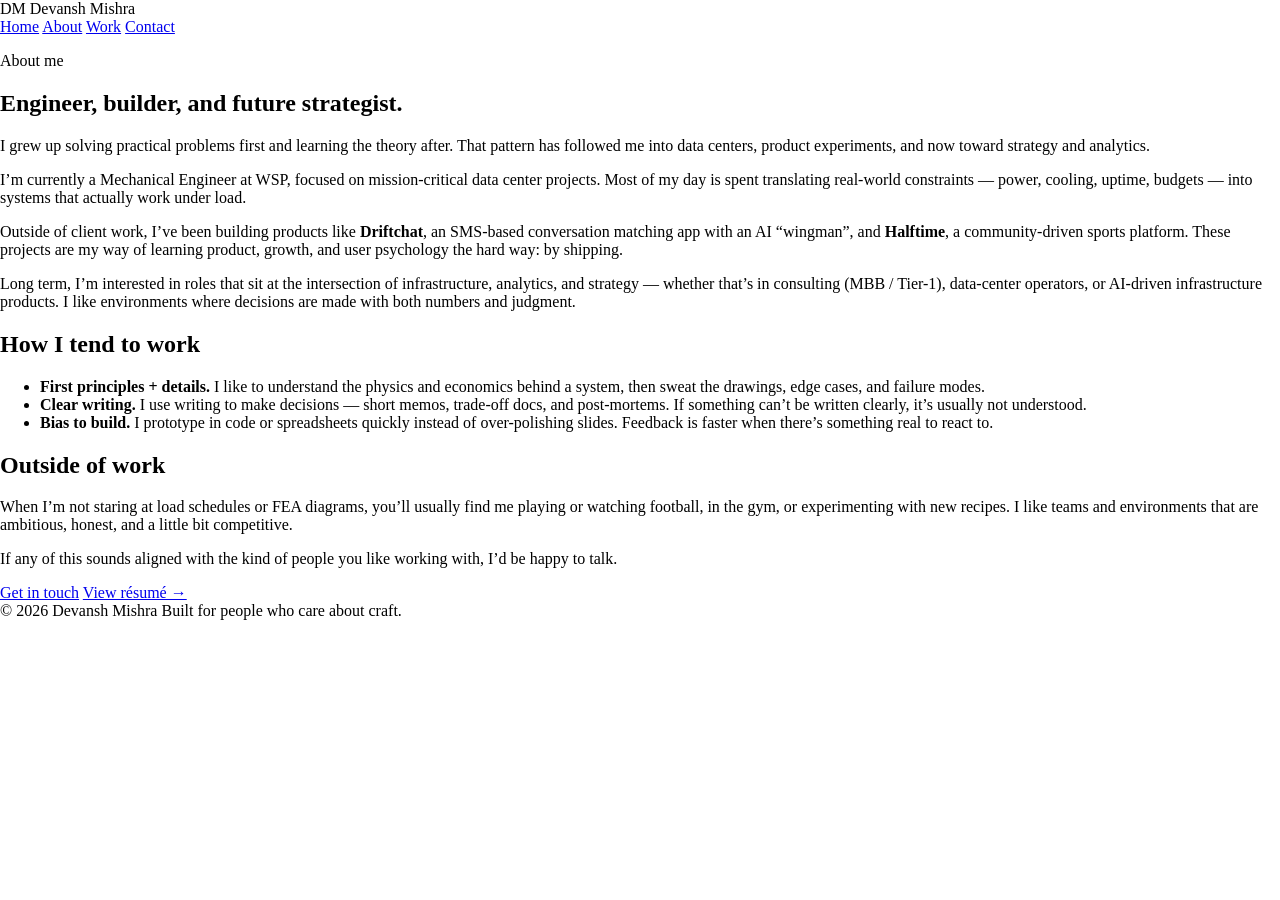
<file: about.html>
<!DOCTYPE html>
<html lang="en">
<head>
  <meta charset="UTF-8" />
  <title>About | Devansh Mishra</title>
  <meta name="viewport" content="width=device-width, initial-scale=1" />
  <link rel="stylesheet" href="styles.css" />
</head>
<body>
  <header class="site-header">
    <div class="container header-inner">
      <div class="logo">
        <span class="logo-mark">DM</span>
        <span class="logo-text">Devansh Mishra</span>
      </div>
      <nav class="nav">
        <a href="index.html" class="nav-link">Home</a>
        <a href="about.html" class="nav-link active">About</a>
        <a href="index.html#work" class="nav-link">Work</a>
        <a href="index.html#contact" class="nav-link">Contact</a>
      </nav>
    </div>
  </header>

  <main>
    <section class="section">
      <div class="container about-grid">
        <div>
          <p class="eyebrow">About me</p>
          <h1>Engineer, builder, and future strategist.</h1>
          <p class="about-lead">
            I grew up solving practical problems first and learning the theory
            after. That pattern has followed me into data centers, product
            experiments, and now toward strategy and analytics.
          </p>
        </div>

        <div class="about-body">
          <p>
            I’m currently a Mechanical Engineer at WSP, focused on mission-critical
            data center projects. Most of my day is spent translating real-world
            constraints — power, cooling, uptime, budgets — into systems that
            actually work under load.
          </p>

          <p>
            Outside of client work, I’ve been building products like
            <strong>Driftchat</strong>, an SMS-based conversation matching app with
            an AI “wingman”, and <strong>Halftime</strong>, a community-driven
            sports platform. These projects are my way of learning product,
            growth, and user psychology the hard way: by shipping.
          </p>

          <p>
            Long term, I’m interested in roles that sit at the intersection of
            infrastructure, analytics, and strategy — whether that’s in consulting
            (MBB / Tier-1), data-center operators, or AI-driven infrastructure
            products. I like environments where decisions are made with both
            numbers and judgment.
          </p>

          <h2>How I tend to work</h2>
          <ul class="about-list">
            <li>
              <strong>First principles + details.</strong> I like to understand
              the physics and economics behind a system, then sweat the drawings,
              edge cases, and failure modes.
            </li>
            <li>
              <strong>Clear writing.</strong> I use writing to make decisions —
              short memos, trade-off docs, and post-mortems. If something can’t
              be written clearly, it’s usually not understood.
            </li>
            <li>
              <strong>Bias to build.</strong> I prototype in code or spreadsheets
              quickly instead of over-polishing slides. Feedback is faster when
              there’s something real to react to.
            </li>
          </ul>

          <h2>Outside of work</h2>
          <p>
            When I’m not staring at load schedules or FEA diagrams, you’ll usually
            find me playing or watching football, in the gym, or experimenting with
            new recipes. I like teams and environments that are ambitious, honest,
            and a little bit competitive.
          </p>

          <p>
            If any of this sounds aligned with the kind of people you like working
            with, I’d be happy to talk.
          </p>

          <div class="about-cta">
            <a class="btn primary" href="mailto:YOUR_EMAIL_HERE">Get in touch</a>
            <a class="btn ghost" href="https://YOUR_RESUME_LINK_HERE" target="_blank">
              View résumé →
            </a>
          </div>
        </div>
      </div>
    </section>
  </main>

  <footer class="site-footer">
    <div class="container footer-meta">
      <span>© <span id="year"></span> Devansh Mishra</span>
      <span>Built for people who care about craft.</span>
    </div>
    <script>
      document.getElementById("year").textContent = new Date().getFullYear();
    </script>
  </footer>
</body>
</html>
</file>
<file: styles.css>
/* ===== Base reset ===== */
*,
*::before,
*::after {
  box-sizing: border-box;
}

html,
body {
  margin: 0;
  padding: 0;
}

/* ===== Body ===== */
.ff-menu-body {
  background: radial-gradient(circle at center,
    #ffffff 0%,
    #f8f8f8 50%,
    #eeeeee 100%
  );
  color: #000;
  font-family: "IBM Plex Sans", system-ui, sans-serif;
  min-height: 100vh;
  display: flex;
  align-items: center;
  justify-content: center;
}


/* ===== Frame ===== */
.ff-menu-wrap {
  width: 100%;
  padding: 2rem 1.5rem;
  display: flex;
  align-items: center;
  justify-content: center;
}

.ff-menu-frame {
  width: min(520px, 100%);
  border: 2px solid #000;
  border-radius: 4px;
  background: #ffffff;
  padding: 1.8rem 2rem 1.4rem;
  box-shadow: 5px 5px 0 #000;
}

/* ===== Default Final Fantasy Serif Title ===== */
/* === Heading: Option 1 fantasy-style, loud but clean === */
/* === Jacquard 12 Heading === */
/* === Jacquard 24 Heading (Single Line) === */
.ff-title-ffxiv {
  font-family: "Jacquard 24", serif;
  font-size: clamp(1.8rem, 3.2vw, 2.55rem);  /* tuned to fit one line */
  font-weight: 400;                          /* only weight available */
  text-transform: uppercase;
  letter-spacing: 0.02em;                    /* tight fantasy spacing */
  text-align: center;
  white-space: nowrap;                       /* FORCE one line */

  color: #000;

  margin-top: 0.5rem;
  margin-bottom: 1.4rem;

  /* fade-in animation */
  opacity: 0;
  transform: translateY(8px);
  animation: ffTitleFadeIn 0.7s ease-out forwards;
}





/* ===== Main Menu List ===== */
.ff-menu-list {
  display: flex;
  flex-direction: column;
  gap: 0.5rem;
}

.ff-menu-item {
  display: flex;
  align-items: center;
  gap: 0.55rem;
  padding: 0.35rem 0.5rem;
  text-decoration: none;
  color: #000;
  font-size: 0.92rem;
  text-transform: uppercase;
  letter-spacing: 0.16em;
  border-radius: 3px;
  border: 1px solid transparent;
  position: relative;
}

.ff-cursor {
  width: 1.4rem;
  text-align: center;
  opacity: 0;
  transition: opacity 0.08s ease-out, transform 0.08s ease-out;
}

/* Hover effect: cursor shows + background tint */
.ff-menu-item:hover,
.ff-menu-item:focus-visible {
  border-color: #000;
  background: #f3f3f3;
  outline: none;
}

.ff-menu-item:hover .ff-cursor,
.ff-menu-item:focus-visible .ff-cursor {
  opacity: 1;
  transform: translateX(1px);
}

/* ===== Footer ===== */
.ff-menu-footer {
  display: flex;
  justify-content: space-between;
  margin-top: 1.4rem;
  padding-top: 0.8rem;
  border-top: 1px solid #000;
  font-size: 0.78rem;
  text-transform: uppercase;
  letter-spacing: 0.12em;
}

/* Allow full text, no cutting */
.ff-footer-left,
.ff-footer-right {
  white-space: normal;
}

/* ===== Animation ===== */
@keyframes ffTitleFadeIn {
  0% {
    opacity: 0;
    transform: translateY(6px);
  }
  100% {
    opacity: 1;
    transform: translateY(0);
  }
}

/* ===== Responsive ===== */
@media (max-width: 600px) {
  .ff-menu-frame {
    padding: 1.4rem 1.3rem 1.2rem;
  }

  .ff-menu-item {
    font-size: 0.82rem;
  }

  .ff-menu-footer {
    flex-direction: column;
    align-items: flex-start;
  }
}
</file>
